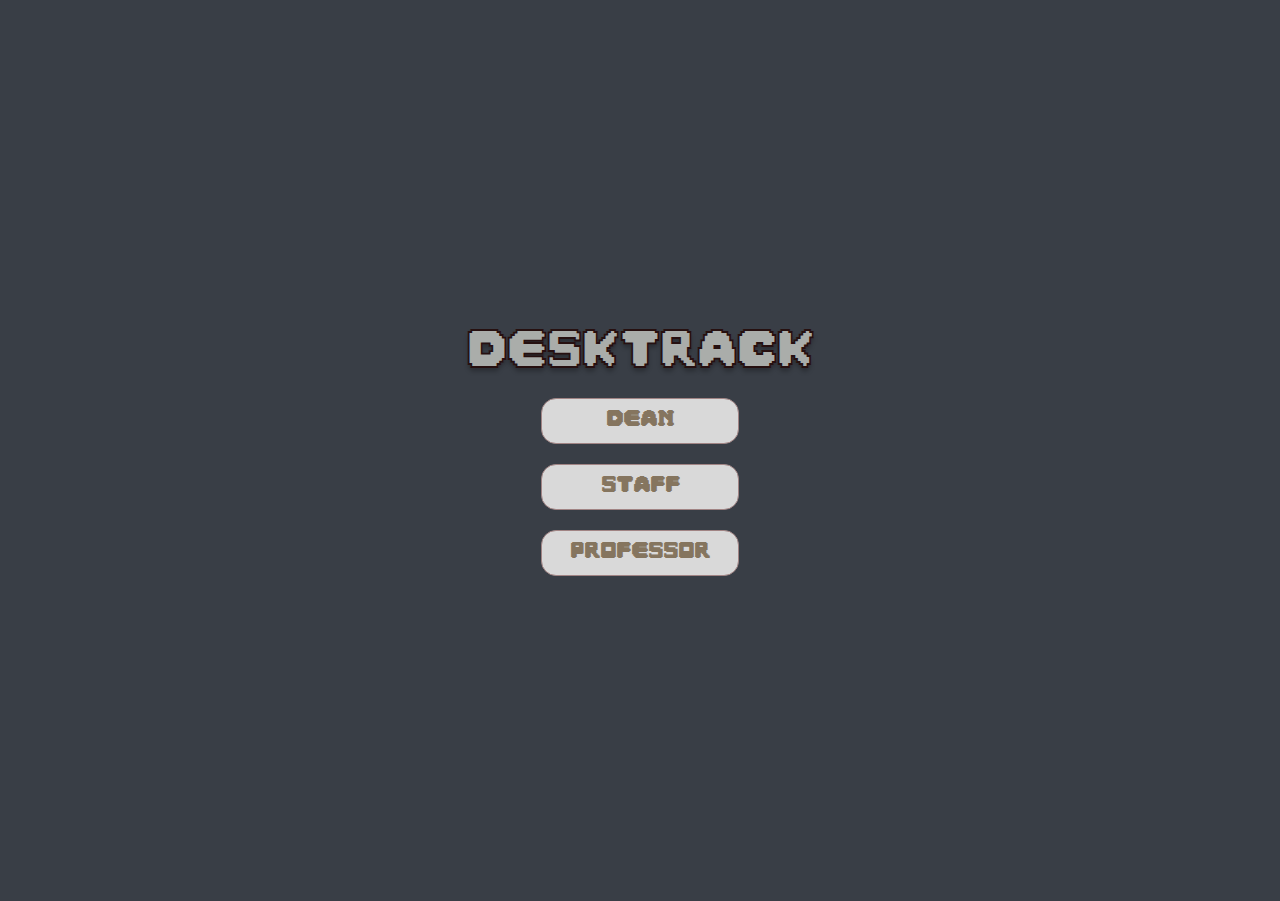
<file: index.html>
<!DOCTYPE html>
<html lang="en">
<head>
    <meta charset="UTF-8">
    <meta name="viewport" content="width=device-width, initial-scale=1.0">
    <link rel="stylesheet" href="style.css">
    <title>DeskTrack</title>
</head>
<body>
    <div class="screen", id="homeScreen">
    <h1 class="title">DeskTrack</h1>
    <button class="option btnDean">Dean</button>
    <button class="option btnStaff">Staff</button>
    <button class="option btnProf">Professor</button>

    </div>
    
</body>
</html>
</file>
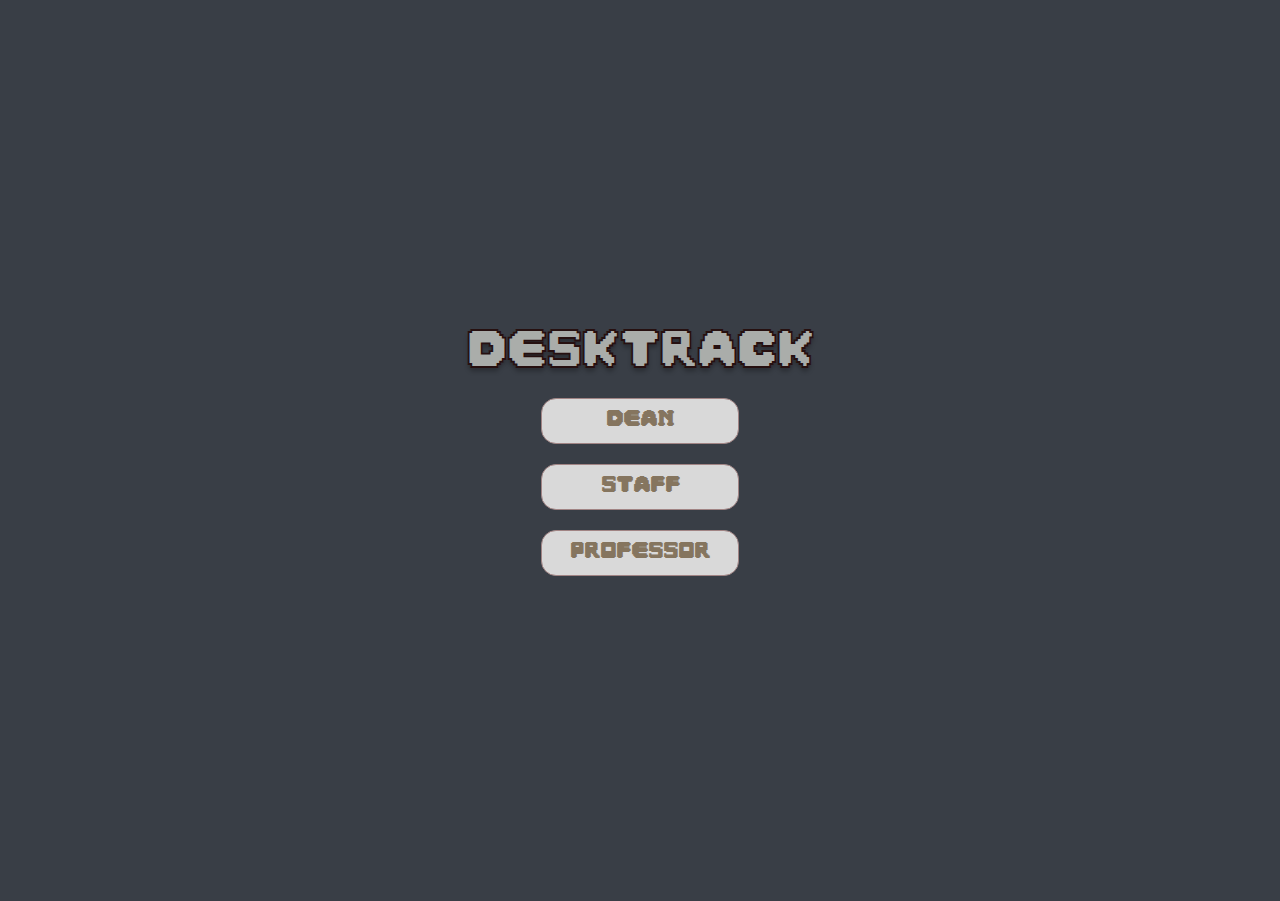
<file: qrbased.html>
<!DOCTYPE html>
<html lang="en">
<head>
    <meta charset="UTF-8">
    <meta name="viewport" content="width=device-width, initial-scale=1.0">
    <link rel="stylesheet" href="style.css">
    <title>DeskTrack</title>
</head>
<body>
    <div class="screen", id="homeScreen">
    <h1 class="title">DeskTrack</h1>
    <button class="option btnDean">Dean</button>
    <button class="option btnStaff">Staff</button>
    <button class="option btnProf">Professor</button>

    </div>
    
</body>
</html>
</file>
<file: style.css>
@font-face{
    font-family: 'CustomFont';
    src: url('./fonts/Pyxxl.ttf')format('truetype');
    font-weight:normal;
    font-style: normal;
}
body{
    background-color: rgba(57, 62, 70, 1);
    margin: 0;
    padding: 0;
}

.screen{
    position: relative;
    display: flex;

    flex-direction: column;
    align-items: center;
    justify-content: center;
    width: 100%;
    height: 100vh;
    padding-top: 1px;
    padding-right: 3px;

}


.title {
 
    font-family: 'CustomFont';
    font-size: 21px;  
    color: #AAADAA;
    -webkit-text-stroke: 1px rgba(38, 16, 16, 1);
    text-shadow: 0 4px 4px rgba(0, 0, 0, 0.25);   
    margin-bottom: 8px;
    
}


.option {
    width: 198px;
    height: 46px;
    background-color: rgba(217, 217, 217, 1);
    border: 1px solid rgba(161, 132, 132, 1);
    border-radius: 15px;
    font-family: 'CustomFont';
    color: rgba(133, 117, 95, 1);
    font-size: 9px;
    display: flex;
    align-items: center;
    justify-content: center;
    
    
                  

}


.btnDean,.btnProf,.btnStaff{
    margin: 10px;
    position: static;
    
}
</file>
